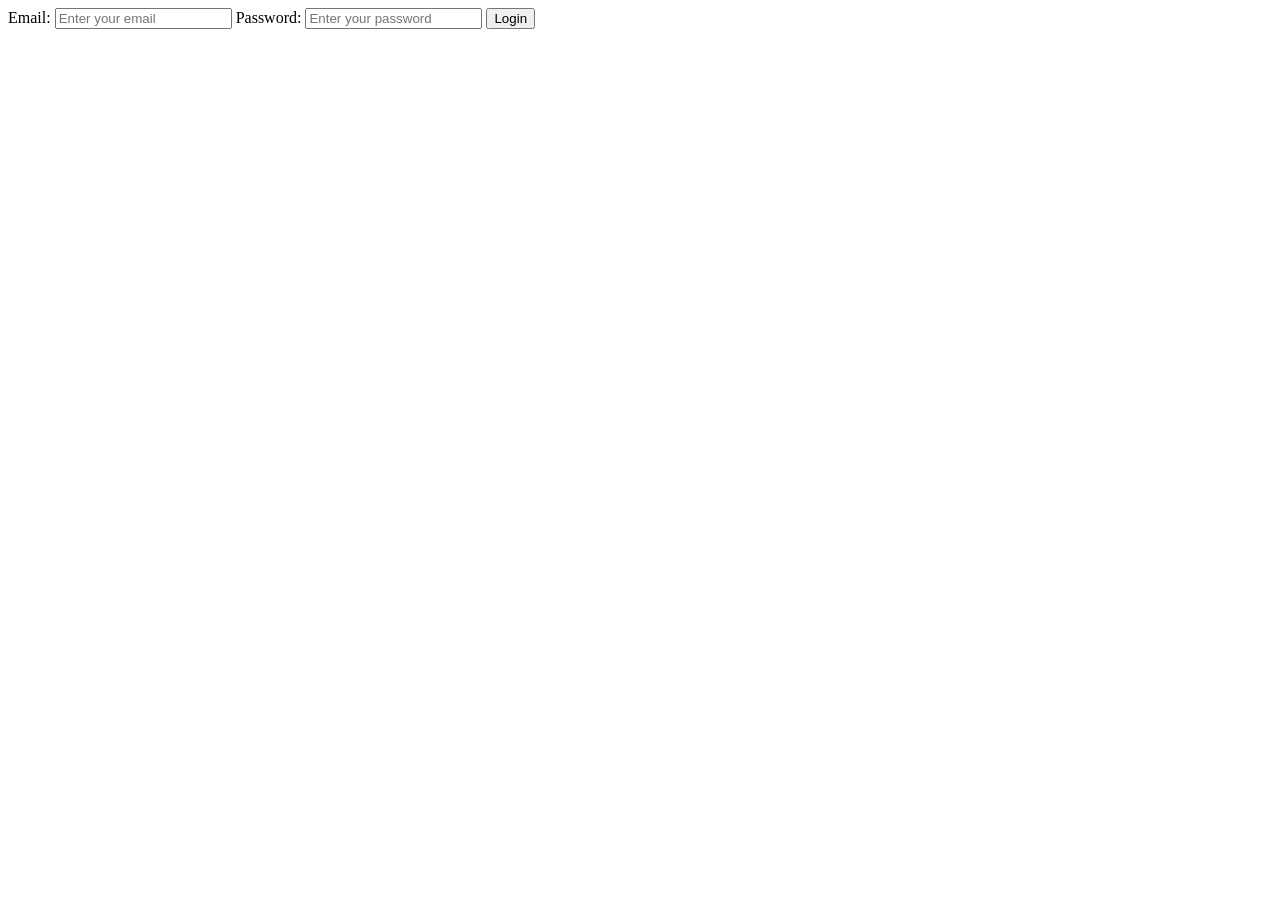
<file: wwwroot/login.html>
<!DOCTYPE html>
<html>
<head>
    <title>Login</title>
</head>
<body>
    <form id="loginForm">
        <label for="email">Email:</label>
        <input id="email" type="text" placeholder="Enter your email" required>
        <label for="password">Password:</label>
        <input id="password" type="password" placeholder="Enter your password" required>
        <button type="submit">Login</button>
    </form>
    <script src="login.js"></script>
</body>
</html>
</file>
